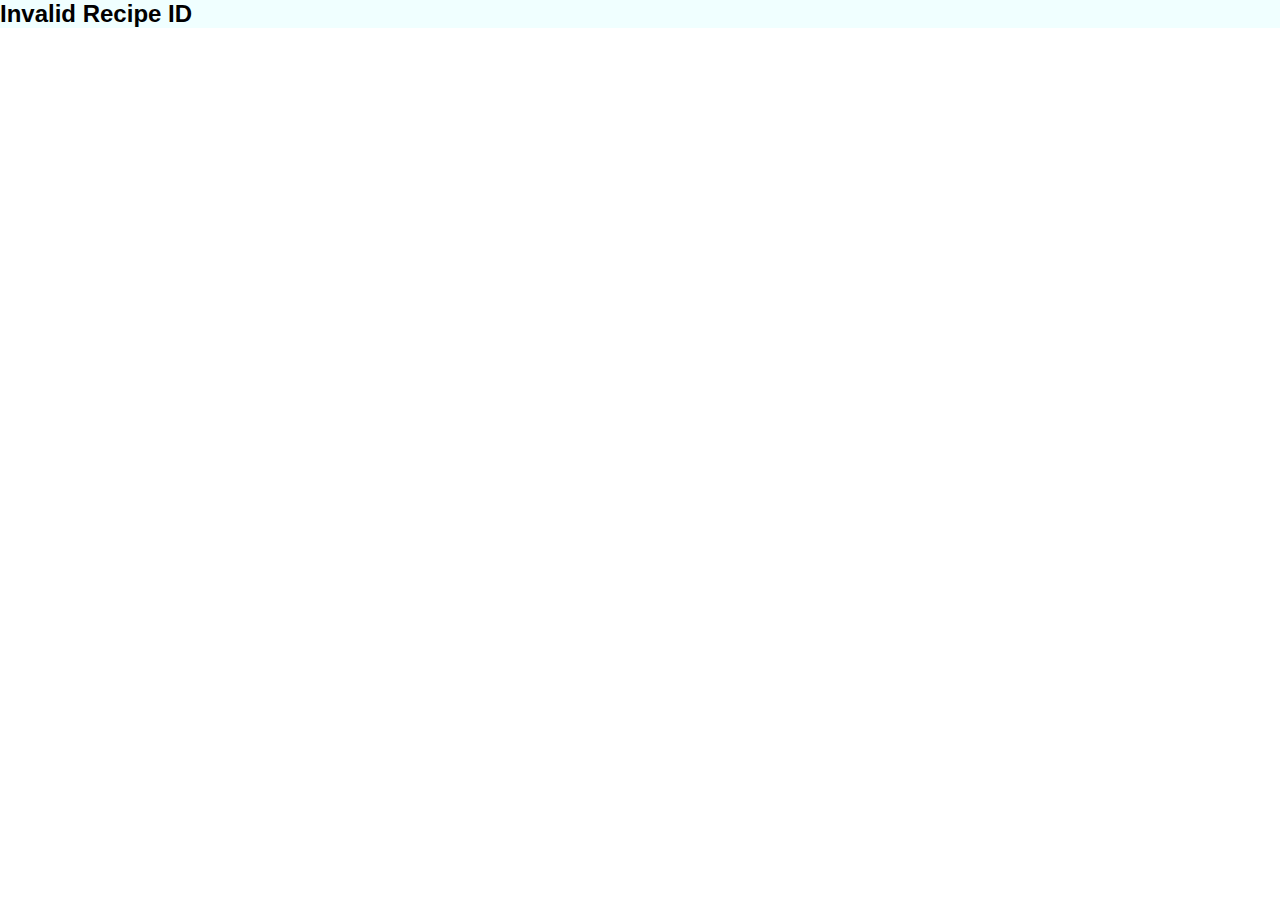
<file: recipe.html>
<!DOCTYPE html>
<html lang="en">
<head>
  <meta charset="UTF-8">
  <meta name="viewport" content="width=device-width, initial-scale=1.0">
  <title>Recipe Details</title>
   <style>
    *{
      padding: 0;
      margin: 0;
      font-family: sans-serif,system-ui, 'Open Sans', 'Helvetica Neue', sans-serif;;
      box-sizing: border-box;
    }
  
    #recipe-details{
      height: 100%;
      width: 100%;
      background-color: azure;
      position: relative;
    }
    #recipe-details h1{
      font-size: 100px;
      text-align: center;
      margin: 0vh 5vh;
      font-weight: 900;
    }
    #recipe-details img{
      height:93vh;
      width: 53%;
      margin: 0vh 20vh 5vh 50vh;
      border-radius: 30px;
    }
    #recipe-details h3{
      font-size: 61px;
      margin: 21px 12px;
      font-weight: 600;
    }
    #recipe-details ul{
      font-size:36px;
      font-weight: 100;
      margin: 30px 90px 40px;
    }
    #recipe-details p{
      font-size:40px;
      margin: 10px 40px;
      line-height: 50px;
      letter-spacing: -2px;
    }
   </style>
</head>
<body>
  <div id="recipe-details"></div>

  <script>
    async function fetchRecipeDetails() {
      const urlParams = new URLSearchParams(window.location.search);
      const mealId = urlParams.get("mealId");

      if (mealId) {
        try {
          const response = await fetch(
            `https://www.themealdb.com/api/json/v1/1/lookup.php?i=${mealId}`
          );
          const data = await response.json();
          const meal = data.meals[0];

          const recipeDetails = document.getElementById("recipe-details");
          recipeDetails.innerHTML = `
            <h1>${meal.strMeal}</h1>
            <img src="${meal.strMealThumb}" alt="${meal.strMeal}">
            <h3>Ingredients:</h3>
            <ul>
              ${Array.from({ length: 20 }, (_, i) => {
                const ingredient = meal[`strIngredient${i + 1}`];
                const measure = meal[`strMeasure${i + 1}`];
                return ingredient ? `<li>${measure} ${ingredient}</li>` : "";
              }).join("")}
            </ul>
            <h3>Instructions:</h3>
            <p>${meal.strInstructions}</p>
          `;
        } catch (error) {
          console.error("Error fetching recipe details:", error);
        }
      } else {
        document.getElementById("recipe-details").innerHTML =
          "<h2>Invalid Recipe ID</h2>";
      }
    }

    fetchRecipeDetails();
  </script>
</body>
</html>
</file>
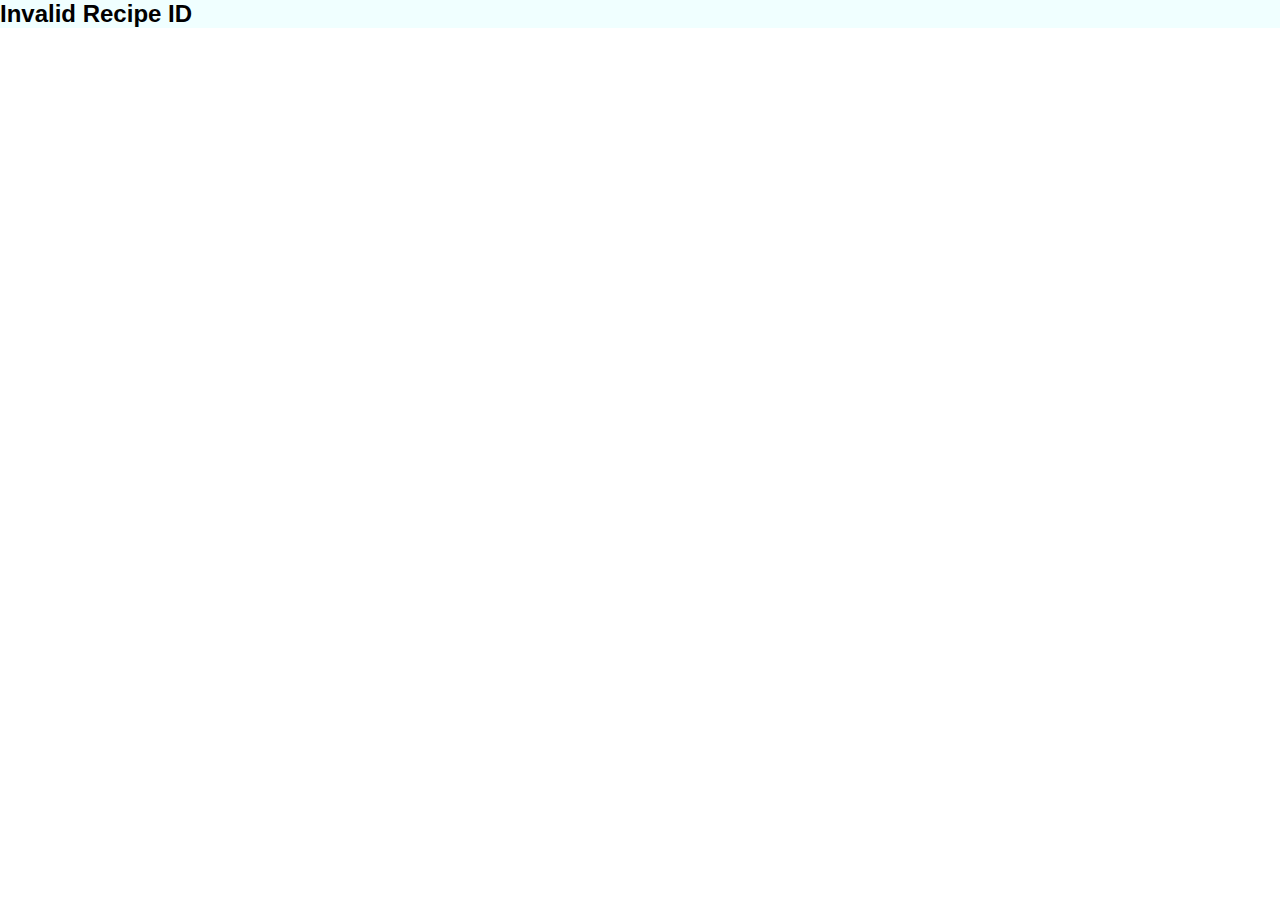
<file: html/recipe.html>
<!DOCTYPE html>
<html lang="en">
<head>
  <meta charset="UTF-8">
  <meta name="viewport" content="width=device-width, initial-scale=1.0">
  <title>Recipe Details</title>
   <style>
    *{
      padding: 0;
      margin: 0;
      font-family: sans-serif,system-ui, 'Open Sans', 'Helvetica Neue', sans-serif;;
      box-sizing: border-box;
    }
  
    #recipe-details{
      height: 100%;
      width: 100%;
      background-color: azure;
      position: relative;
    }
    #recipe-details h1{
      font-size: 100px;
      text-align: center;
      margin: 0vh 5vh;
      font-weight: 900;
    }
    #recipe-details img{
      height:93vh;
      width: 53%;
      margin: 0vh 20vh 5vh 50vh;
      border-radius: 30px;
    }
    #recipe-details h3{
      font-size: 61px;
      margin: 21px 12px;
      font-weight: 600;
    }
    #recipe-details ul{
      font-size:36px;
      font-weight: 100;
      margin: 30px 90px 40px;
    }
    #recipe-details p{
      font-size:40px;
      margin: 10px 40px;
      line-height: 50px;
      letter-spacing: -2px;
    }
   </style>
</head>
<body>
  <div id="recipe-details"></div>

  <script>
    async function fetchRecipeDetails() {
      const urlParams = new URLSearchParams(window.location.search);
      const mealId = urlParams.get("mealId");

      if (mealId) {
        try {
          const response = await fetch(
            `https://www.themealdb.com/api/json/v1/1/lookup.php?i=${mealId}`
          );
          const data = await response.json();
          const meal = data.meals[0];

          const recipeDetails = document.getElementById("recipe-details");
          recipeDetails.innerHTML = `
            <h1>${meal.strMeal}</h1>
            <img src="${meal.strMealThumb}" alt="${meal.strMeal}">
            <h3>Ingredients:</h3>
            <ul>
              ${Array.from({ length: 20 }, (_, i) => {
                const ingredient = meal[`strIngredient${i + 1}`];
                const measure = meal[`strMeasure${i + 1}`];
                return ingredient ? `<li>${measure} ${ingredient}</li>` : "";
              }).join("")}
            </ul>
            <h3>Instructions:</h3>
            <p>${meal.strInstructions}</p>
          `;
        } catch (error) {
          console.error("Error fetching recipe details:", error);
        }
      } else {
        document.getElementById("recipe-details").innerHTML =
          "<h2>Invalid Recipe ID</h2>";
      }
    }

    fetchRecipeDetails();
  </script>
</body>
</html>
</file>
